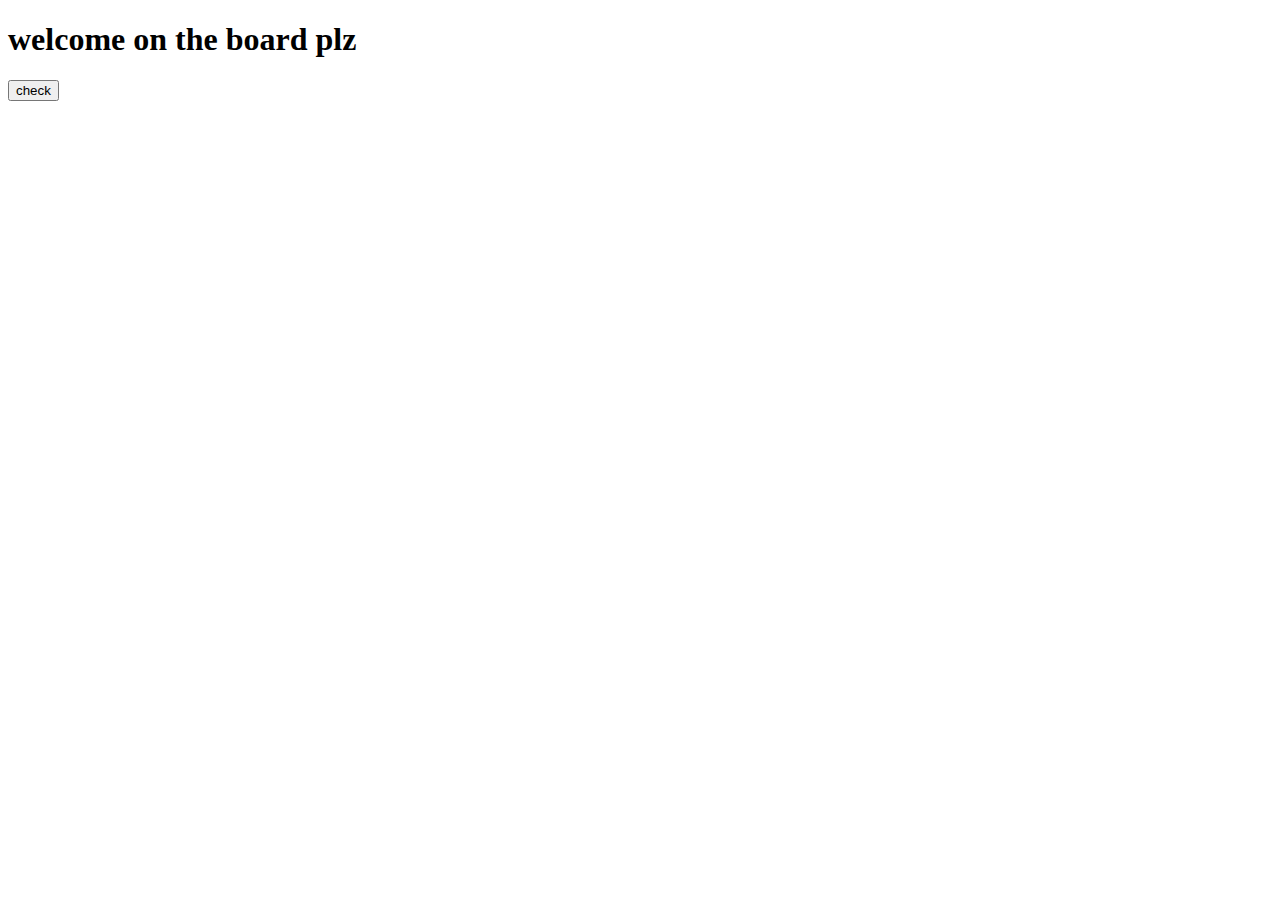
<file: road_plane/templates/html/plane.html>
<!DOCTYPE html>
<html lang="en">
<head>
    <meta charset="UTF-8">
    <title>check</title>
</head>
<body>
<h1> welcome on the board plz</h1>

<button onclick="location.href='{% url 'capture_plate' %}'">check</button>



</body>
</html>
</file>
